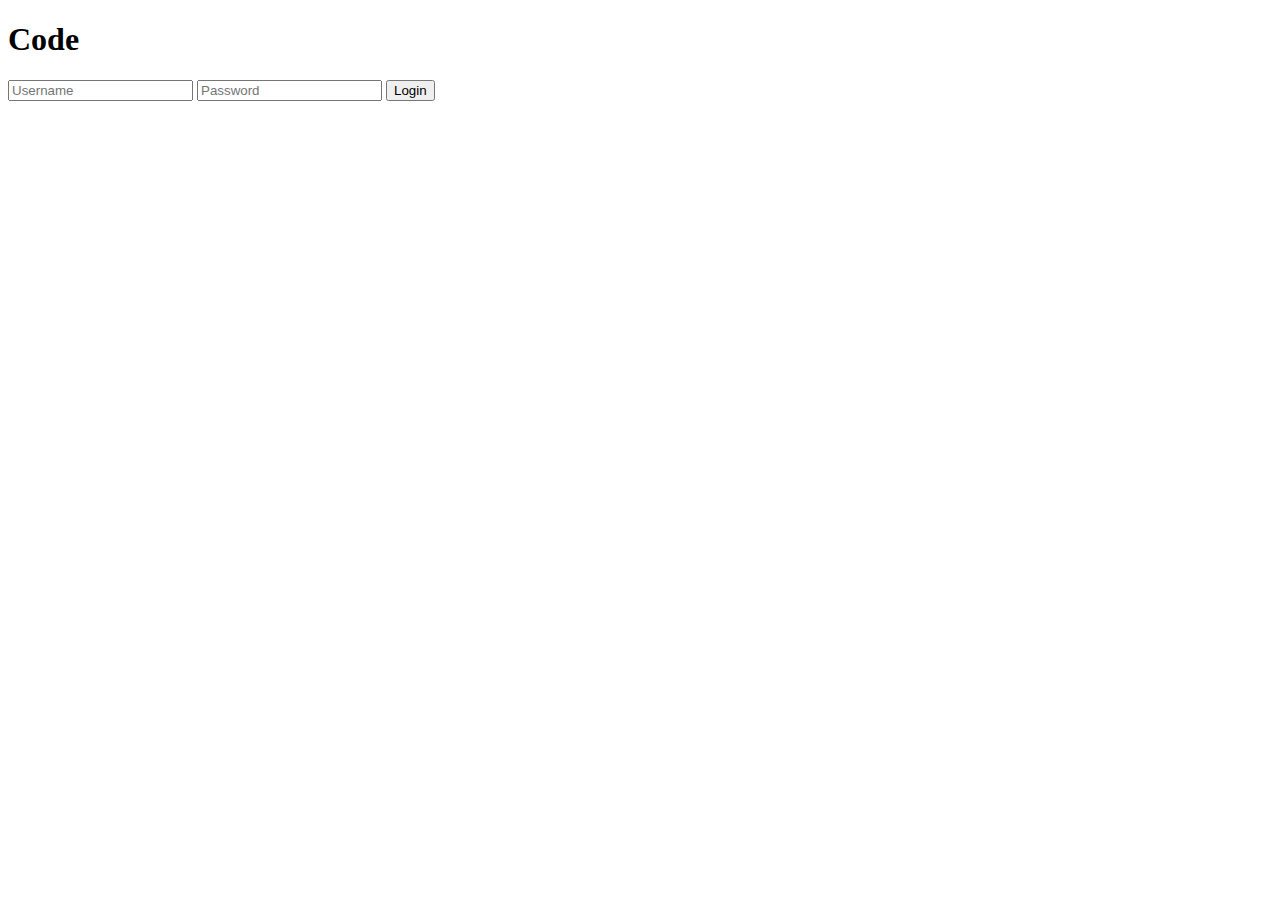
<file: Day 1/index.html>
<!DOCTYPE html>
<html lang="en">
<head>
    <meta charset="UTF-8">
    <meta http-equiv="X-UA-Compatible" content="IE=edge">
    <meta name="viewport" content="width=device-width, initial-scale=1.0">
    <title>Document</title>
    <!-- <link rel="stylesheet" href="style.css"> -->
</head>
<body>
    <form>
        <h1>Code</h1>
        <input type="text" placeholder="Username">
        <input type="password" placeholder="Password">
        <button type="submit">Login</button>
    </form>
</body>
</html>
</file>
<file: Day 1/style.css>
* {
    margin: 0;
    padding: 0;
}

body {
    background-color: aqua;
    height: 100vh;
    width: 100vw;
    display: flex;
    justify-content: center;
    align-items: center;
}

form {
    border-radius: 10px;
    background: white;
    display: flex;
    align-items: center;
    justify-content: space-evenly;
    flex-direction: column;
    height: 400px;
    width: 300px;
    border: 1px solid rgb(0, 0, 0);
}

form input {
    border: none;
    border-bottom: 1px solid black;
  

    outline: none;
    box-sizing: border-box;
    padding-left: 10px;
    width: 80%;
    height: 10%;
}

form button {
    border-radius: 50px;
    background: pink;
    border: 1px solid grey;
    width: 80%;
    height: 10%;
}
</file>
